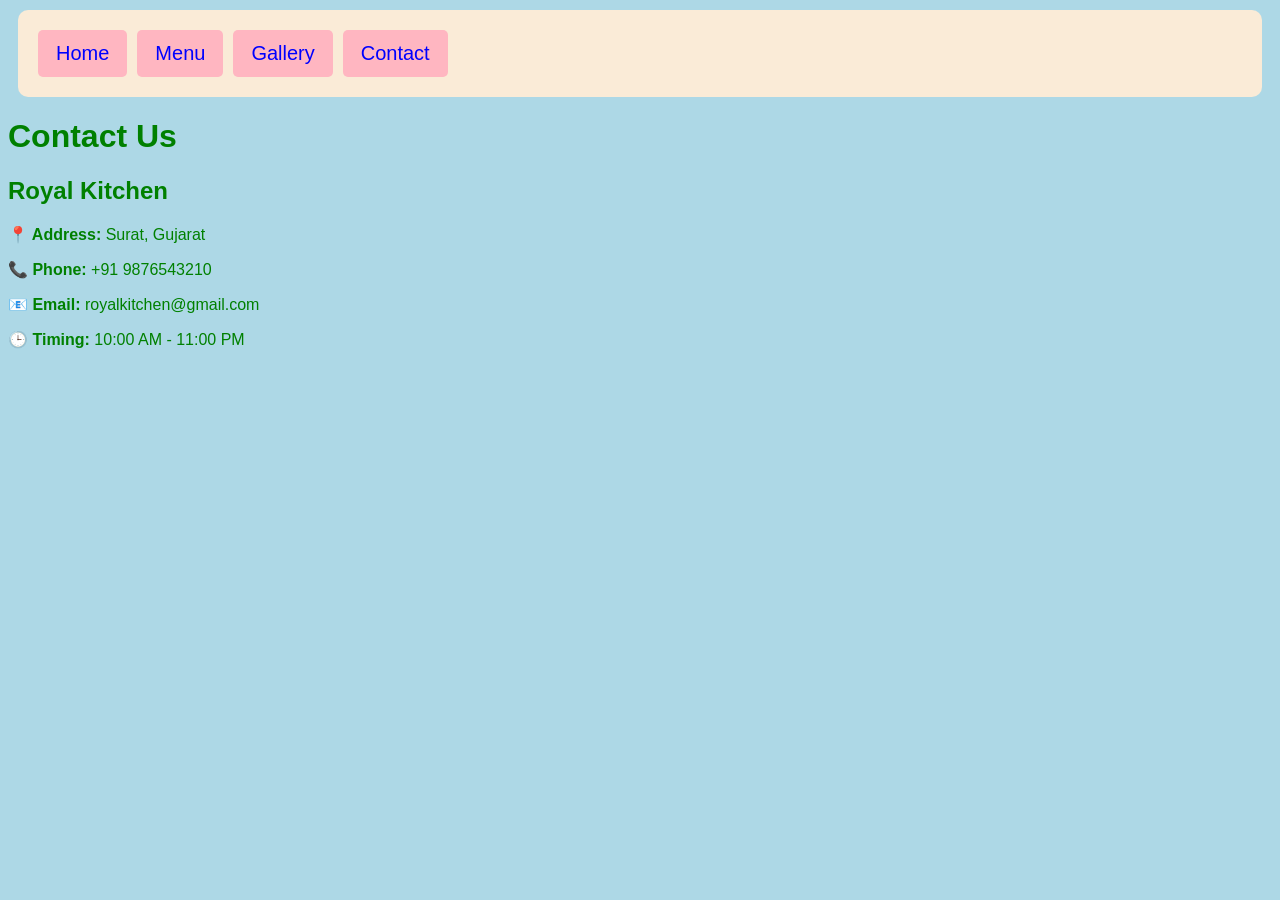
<file: contact.html>
<!DOCTYPE html>
<html lang="en">
<head>
  <meta name="viewport" content="width=device-width, initial-scale=1.0">
 <title>Gallery - Royal Kitchen</title>
    <link rel="stylesheet" href="contact.css">
</head>
<body>
     <header>
    <nav>
        <div id="button">
       <a id="Home-btn"href="index.html">Home</a>
       <a id="Menu-btn"href="Menu.html">Menu</a>
       <a id="Gallery-btn"href="gallery.html">Gallery</a>
       <a id="Contact-btn"href="contact.html">Contact</a>
       </div>
    </nav>
    </header>
   <h1>Contact Us</h1>

<div class="contact-card">
    <h2>Royal Kitchen</h2>

    <p><strong>📍 Address:</strong> Surat, Gujarat</p>
    <p><strong>📞 Phone:</strong> +91 9876543210</p>
    <p><strong>📧 Email:</strong> royalkitchen@gmail.com</p>
    <p><strong>🕒 Timing:</strong> 10:00 AM - 11:00 PM</p>
</div>
</html>
</file>
<file: contact.css>
body{
    background-color: lightblue;
     font-family: Arial, sans-serif;
     color: green;
}
header{
    background-color:antiquewhite;
    padding:  20px;
    margin: 10px;
    border-radius: 10px;
    display:flex;
    flex-wrap:wrap;
    align-items: center;
    gap:10px;
}
nav a{
    text-decoration: none;
    padding: 12px 18px;
    background-color:lightpink;
    color: blue;
    font-size: 20px;
    border-radius: 5px;
}
.hero{
    text-align: center;
    padding: 100px 20px;
    color: green;
    font-size: 20px;
}
.btn{
    background-color:bisque;
    color:darkviolet ;
    padding: 10px 15px;
    text-decoration: none;
    border-radius: 6px;
}
#Home-btn:hover,
#Menu-btn:hover,
#Gallery-btn:hover,
#Contact-btn:hover{
 background-color: lightgreen;

}
#Home-btn:active,
#Menu-btn:active,
#Gallery-btn:active,
#Contact-btn:active{
    background-color:brown;
}
#button{
    display: flex;
    flex-wrap: wrap;
    justify-content: center;
    gap: 10px;
}

@media screen and (max-width: 768px){
    nav a{
        font-size: 16px;
        padding: 10px 12px;
    }

    .hero{
        padding: 50px 15px;
        font-size: 18px;
    }
}
</file>
